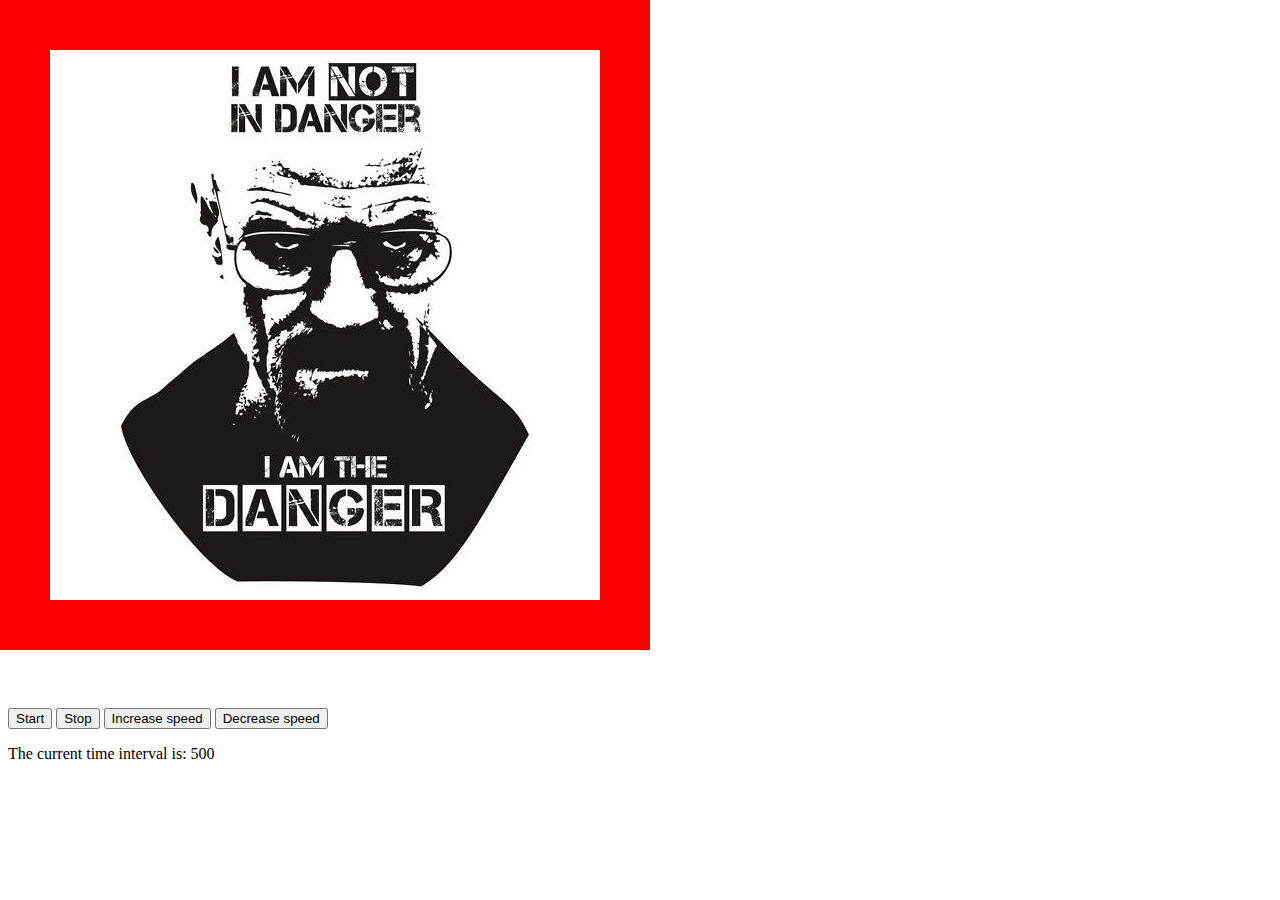
<file: Webpages/index.html>
<html>
	<head>
		<!-- This is an example of external style sheet -->
		<link rel="stylesheet" href="./index.css" />
		<script>
			let colors = ["red", "blue", "brown", "green", "gray", "pink", "skyblue", "violet", "darkgreen"];
			let ourImage = document.getElementById("ourImage");
			let intervalId = null;
			let intervalId2 = null;
			let direction = 1;
			let timeInterval = 500;	//this is in milliseconds
			// function startAutomaticColorChanging(){
			// 	setInterval(function(){
			// 		let randomIndex = Math.floor(Math.random()*(colors.length-1)); // this will generate a random number b/w 0 to 8. 
			// 		let newBorderColor = colors[randomIndex];	//now newBorderColor will be a random color picked from our colors array.
	
			// 		ourImage.style.border = `50px solid ${newBorderColor}`;
			// 	}, 500);
			// }

			function onImageHover(){
				console.log("Image hover called");
				// after every 2000 milliseconds I'm toggling the class 'dim' on our image.
				intervalId = setInterval(function(){
					let ourImage = document.getElementById("ourImage");
					ourImage.classList.toggle("dim");
				}, 200);

				// in the above line we are setting an regular interval right.. so this setInterval function returns an intervalId.. 
			}

			function onImageOut(){
				console.log("Image out called");
				clearInterval(intervalId);
			}
			
			function setMotion(){
				let ourImage = document.getElementById("ourImage");
				if(ourImage.style.left === ''){
					ourImage.style.left = '0px';
				}
				console.log(ourImage);
				intervalId2 = setInterval(function(){
					let currentLeft = ourImage.style.left;
					let currentLeftInt = parseInt(currentLeft.substr(0, currentLeft.length-2));
					ourImage.style.left = (currentLeftInt + direction) + "px"; // 1px 2px 3px.... so on and so forth
					if(currentLeftInt + 50 + ourImage.width + 50 >= window.innerWidth){
						direction = -1;
					}
					else if(currentLeftInt <= 0){
						direction = 1;
					}
				}, timeInterval);
			}

			function startAnimation(){
				// start the blinking
				onImageHover();
				setMotion();
			}

			function increaseSpeed(){
				timeInterval-= 100;
				clearInterval(intervalId2);
				setMotion();
				document.getElementById("speedDisplay").innerHTML = "The current time interval is: " + timeInterval;
			}

			function decreaseSpeed(){
				timeInterval+= 100;
				clearInterval(intervalId2);
				setMotion();
				document.getElementById("speedDisplay").innerHTML = "The current time interval is: " + timeInterval;
			}

			function stopAnimation(){
				//stop the blinking
				onImageOut();

				//stop the interval
				clearInterval(intervalId2);
				clearInterval(intervalId);
			}
		</script>
	</head>

	<body>
		<img src="img1.jpg" id="ourImage"/>
		<button onclick="startAnimation()">Start</button>
		<button onclick="stopAnimation()">Stop</button>
		<button onclick="increaseSpeed()">Increase speed</button>
		<button onclick="decreaseSpeed()">Decrease speed</button>
		<p id="speedDisplay">The current time interval is: 500</p>
	</body>	

</html>



<!--
IDs are more specific than classes, and classes are more specific than type. That means IDs will override any styles from a class, and classes will override any styles from a type selector.
 -->
</file>
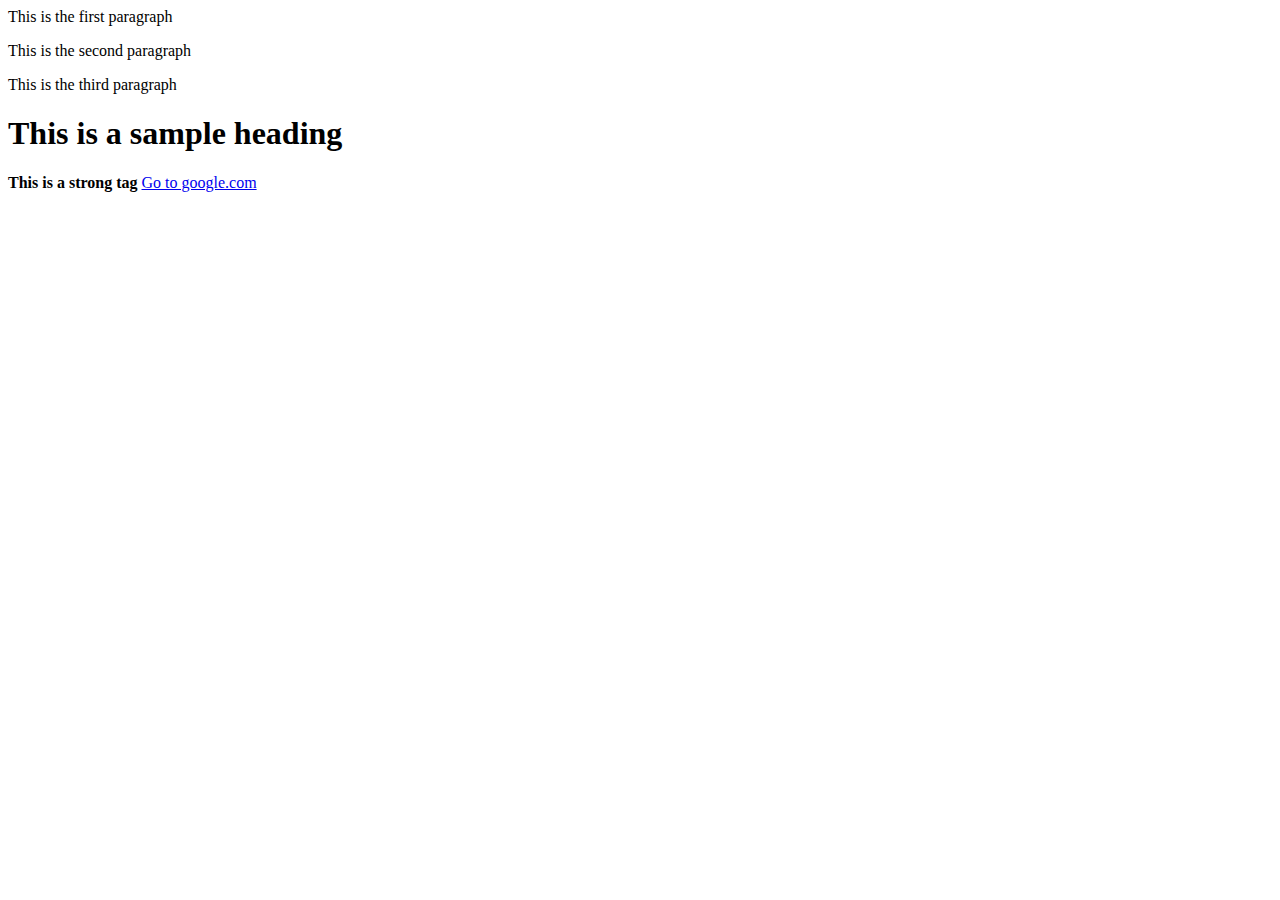
<file: Webpages/index2.html>
<html>
	<head>
		<!-- This is an example of external style sheet -->
		<link rel="stylesheet" href="./index.css" />
	</head>

	<body>
		<p class="heading"> This is the first paragraph </p>
		<p class="heading"> This is the second paragraph </p>

		<p>This is the third paragraph </p>

		<h1 class="heading2"> This is a sample heading </h1>

		<strong>This is a strong tag</strong>

		<a href="https://www.google.com" id="googleAnchor">Go to google.com</a>
	</body>	
</html>



<!--
	No two elements can have the same 'id'. 

	Multiple elements can have the same class..
 -->
</file>
<file: Webpages/index.css>
#ourImage {
	border: 50px solid red;
	/* height: 1000px;
	width: 1000px; */
	opacity: 1;
	position: absolute;
	top: 0;
	left: 0;
}

.dim {
	opacity: 0.5 !important;
}


button {
	margin-top: 700px;
}
</file>
